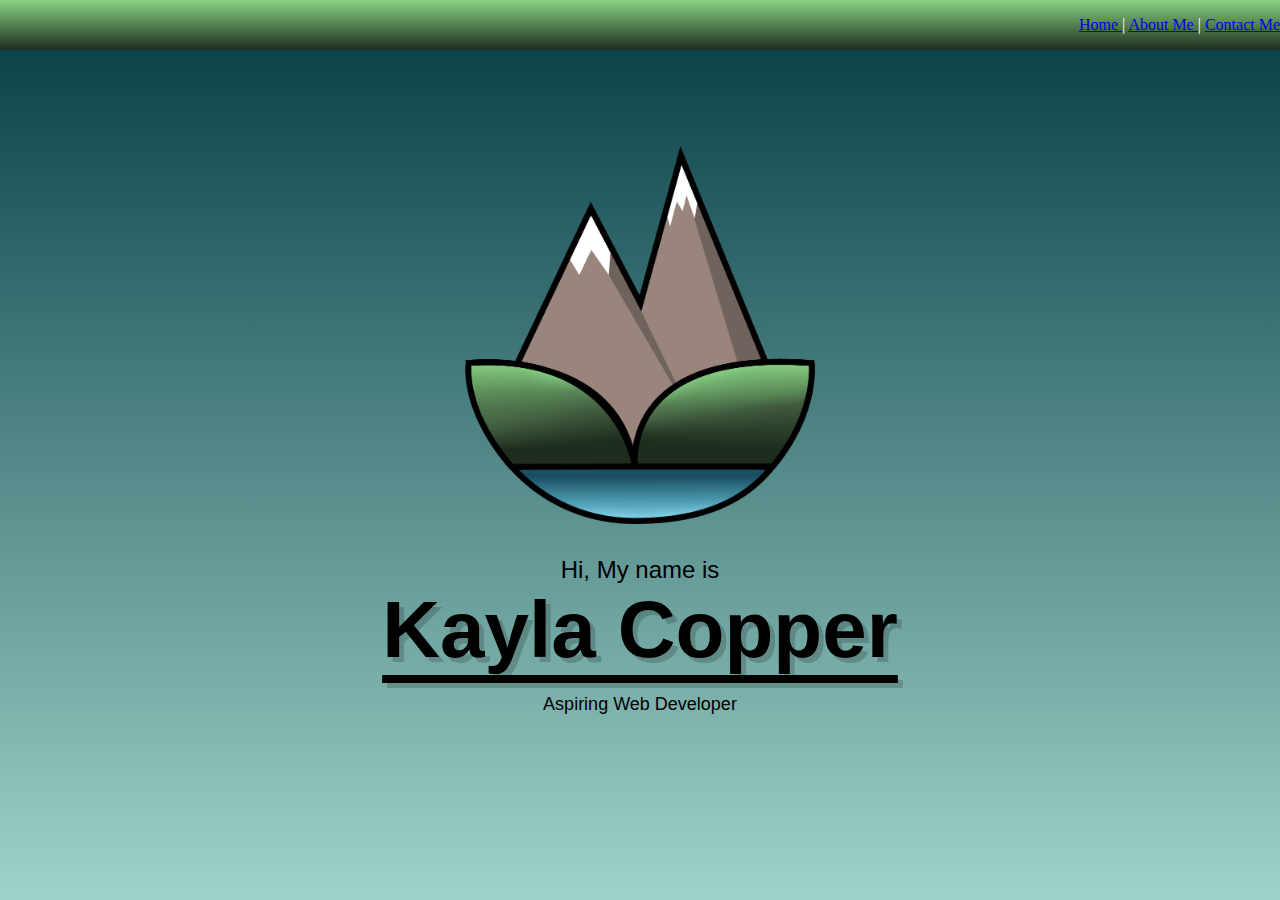
<file: index.html>
<!DOCTYPE html>
<html lang="en">
<head>
    <meta charset="UTF-8">
    <meta name="viewport" content="width=device-width, initial-scale=1.0">
    <title>Kayla Copper</title>
    <link rel="stylesheet" href="style.css">
    <link rel="icon" type="icon/x-icon" href="photos/Logo-Design.png">
    <link rel="preconnect" href="https://fonts.googleapis.com" />
    <link rel="preconnect" href="https://fonts.gstatic.com" crossorigin />
    <link
      href="https://fonts.googleapis.com/css2?family=Lumanosimo&display=swap"
      rel="stylesheet" /> 
</head>


<body>
    <header class="menu">
        <nav class="nav">
          <ul class="menu-nav">
            <li class="menu-nav-item">
              <a href="index.html" class="menu-nav-link">
                Home
              </a>|
              <a href="about-me.html" class="menu-nav-link" target="_blank">
                About Me
              </a>|
              <a href="index.html" class="menu-nav-link">
                Contact Me
              </a>
            </li>
          </ul>
        </nav>
    </header>

    <div class="logo">
        <img class="logo-design" src="photos/Logo-Design.png" alt="Logo-Design">
    </div>
    <div class="heading">
        <div class="hi">
            Hi, My name is
        </div>

        <div class="name">
            Kayla Copper
        </div>

        <div class="dev">
            Aspiring Web Developer
        </div>
    </div>

    
    
</body>
</html>
</file>
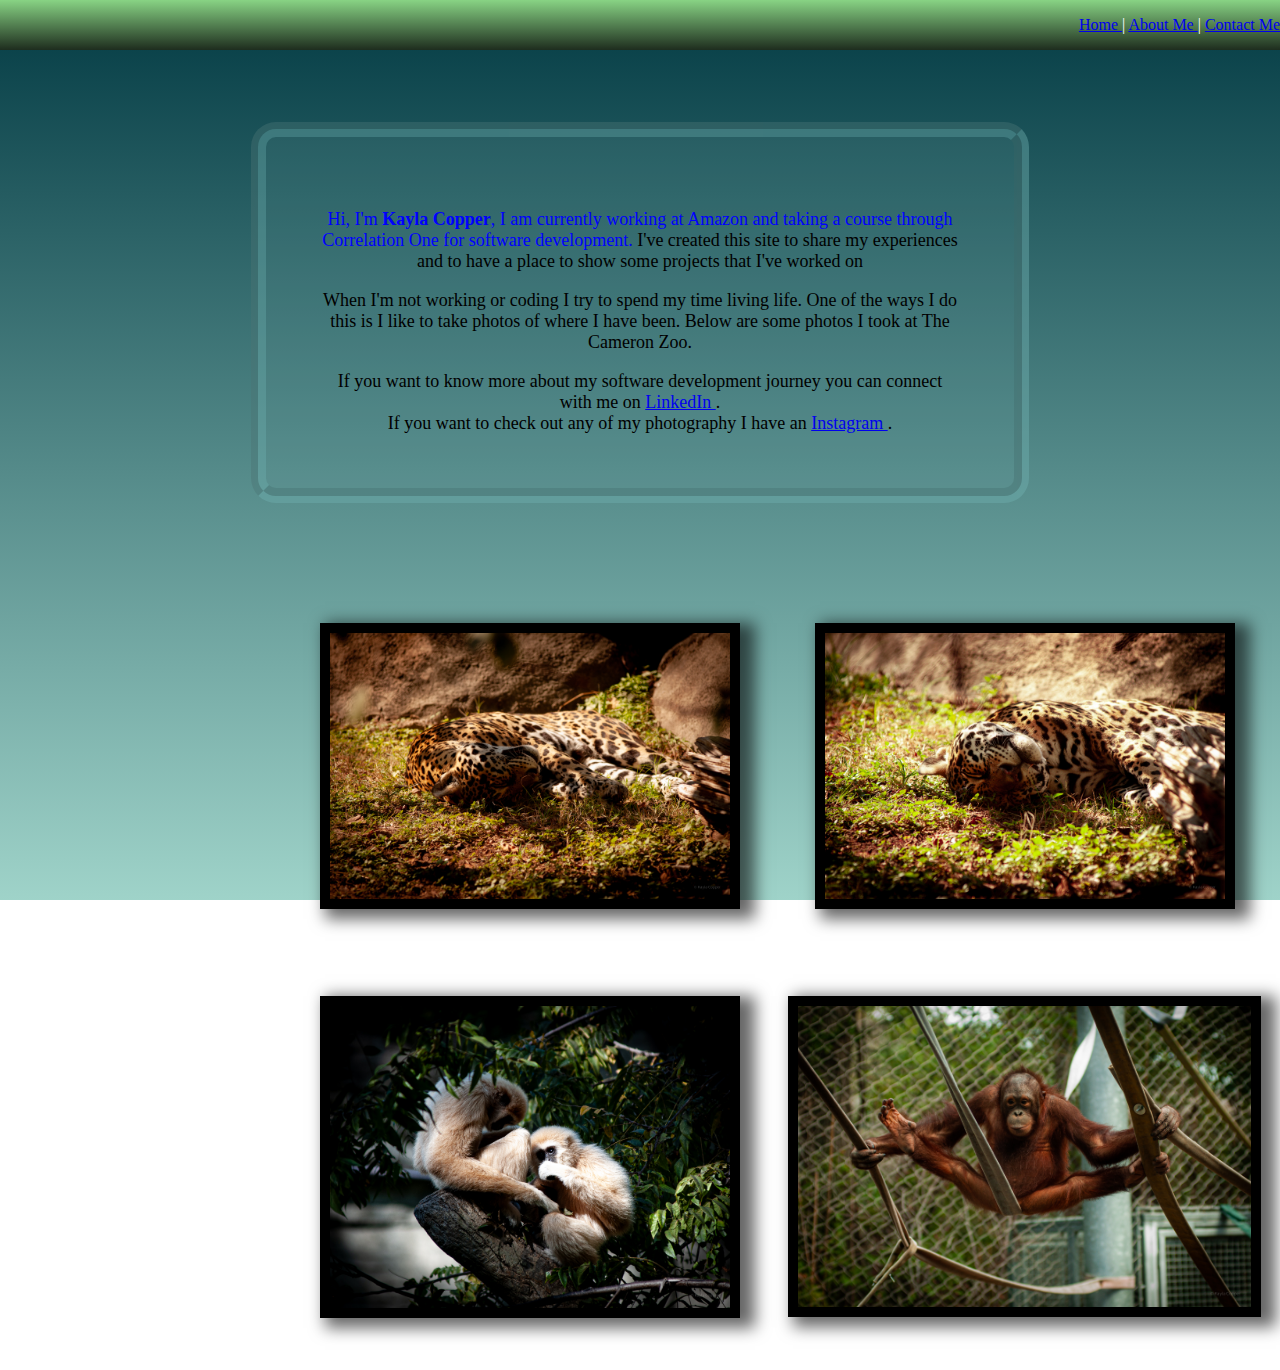
<file: about-me.html>
<!DOCTYPE html>
<html lang="en">
<head>
    <meta charset="UTF-8">
    <meta name="viewport" content="width=device-width, initial-scale=1.0">
    <title>Kayla Copper-About me</title>
    <link rel="stylesheet" href="style.css">
    <link rel="icon" type="icon/x-icon" href="photos/Logo-Design.png">
    <link rel="preconnect" href="https://fonts.googleapis.com" />
    <link rel="preconnect" href="https://fonts.gstatic.com" crossorigin />
    <link
      href="https://fonts.googleapis.com/css2?family=Lumanosimo&display=swap"
      rel="stylesheet" /> 
</head>
<body class="body-about" >
    
        <header class="menu">
            <nav class="nav">
                <ul class="menu-nav">
                    <li class="menu-nav-item">
                        <a href="index.html" class="menu-nav-link">
                        Home
                        </a>|
                        <a href="about-me.html" class="menu-nav-link" target="_blank">
                        About Me
                        </a>|
                        <a href="contact.html" class="menu-nav-link">
                        Contact Me
                        </a>
                    </li>
                </ul>
            </nav>
        </header>
        
        <main>
            <div class="about-me-text">
                <div class="about-1">
                <p> <span style="color: blue;">Hi, I'm <b>Kayla Copper</b>, I am currently working at Amazon and taking a
                    course through Correlation One for software development.</span> I've
                    created this site to share my experiences and to have a place to
                    show some projects that I've worked on </p>
                </div>

                <div class="about-2">
                    <p>When I'm not working or coding I try to spend my time living life.
                    One of the ways I do this is I like to take photos of where I have
                    been. Below are some photos I took at The Cameron Zoo. </p>
                </div>

                <div class="about-3">
                    If you want to know more about my software development journey you
                    can connect with me on
                    <a href="https://www.linkedin.com/in/kayla-copper-b34488232" target="_blank">
                        LinkedIn </a>.
                </div>

                <div class="about-4">
                    If you want to check out any of my photography I have an
                    <a href="https://www.instagram.com/photography.kayc/" target="_blank">
                        Instagram </a>.
                </div>
            </div>

        <div class="grid">
           

            <div >
                <img class="photo-1" src="photos/cameron-zoo-3.jpg" alt="">
            </div>

            <div >
                <img class="photo-2" src="photos/cameron-zoo-4.jpg" alt="">
            </div>
            <div >
                <img class="photo-3 " src="photos/cameron-zoo-2.jpg" alt="">
            </div>

            <div >
                <img class="photo-4" src="photos/cameron-zoo-5.jpg" alt="">
            </div>
            
        </div>
    </main>
</body>
</html>
</file>
<file: style.css>
.menu-nav {
  list-style-type: none;
  padding: 0;
  color: white;
}

.menu {
  position: relative;
  background-color: #7abb77;
  min-height: 3em;
  display: flex;
  justify-content: flex-end;
  background: rgb(30, 45, 30);
  background: linear-gradient(0deg, rgb(30, 45, 30) 0%, rgb(136, 211, 132) 100%);
}

body {
  background: rgb(3, 59, 68);
  background: linear-gradient(180deg, rgb(3, 59, 68) 0%, rgb(159, 211, 201) 100%);
  background-repeat: no-repeat;
  height: 100%;
  margin: 0;
  background-attachment: fixed;
}

.logo {
  padding-top: 6rem;
  display: flex;
  justify-content: center;
  animation: fade-up 1s;
}

.logo-design {
  max-width: 350px;
}

.heading {
  text-align: center;
  padding-top: 2em;
  font-family: Arial, Helvetica, sans-serif;
}

.hi {
  font-size: x-large;
  font-weight: 500;
}

.name {
  font-size: 5em;
  font-weight: 700;
  text-underline-position: under;
  text-decoration: underline;
  text-shadow: 5px 5px rgba(3, 3, 3, 0.1843137255);
  animation: fade-up 1s;
}

.dev {
  padding-top: 1em;
  font-size: large;
  font-weight: 500;
}

.about-me-text {
  text-align: center;
  max-width: 50%;
  margin: 4em auto;
  padding: 3em;
  font-size: large;
  font-weight: 500;
  border-radius: 25px 25px;
  border: groove 15px rgba(117, 186, 186, 0.3019607843);
  background-color: rgba(102, 158, 157, 0.1725490196);
  animation: fade-up 1s;
}

.grid {
  display: grid;
  grid-template-columns: 1fr 1fr;
  grid-template-rows: 1fr 1fr;
  gap: 3rem;
  text-align: center;
  max-width: 50%;
  margin: 0 auto;
  padding-top: 3rem;
  padding-bottom: 3rem;
  animation: fade-up 1s;
}

.photo-1, .photo-2, .photo-3 {
  animation-timing-function: ease-in 5s;
  max-width: 400px;
  border: 10px solid #000000;
  box-shadow: 10px 5px 15px 5px rgba(0, 0, 0, 0.6);
}

.photo-4 {
  max-width: 453px;
  border: 10px solid #000000;
  box-shadow: 10px 5px 15px 5px rgba(0, 0, 0, 0.6);
}

@keyframes fade-up {
  0% {
    opacity: 0;
    transform: scale(0.9);
  }
  100% {
    opacity: 1;
    transform: scale(1);
  }
}/*# sourceMappingURL=style.css.map */
</file>
